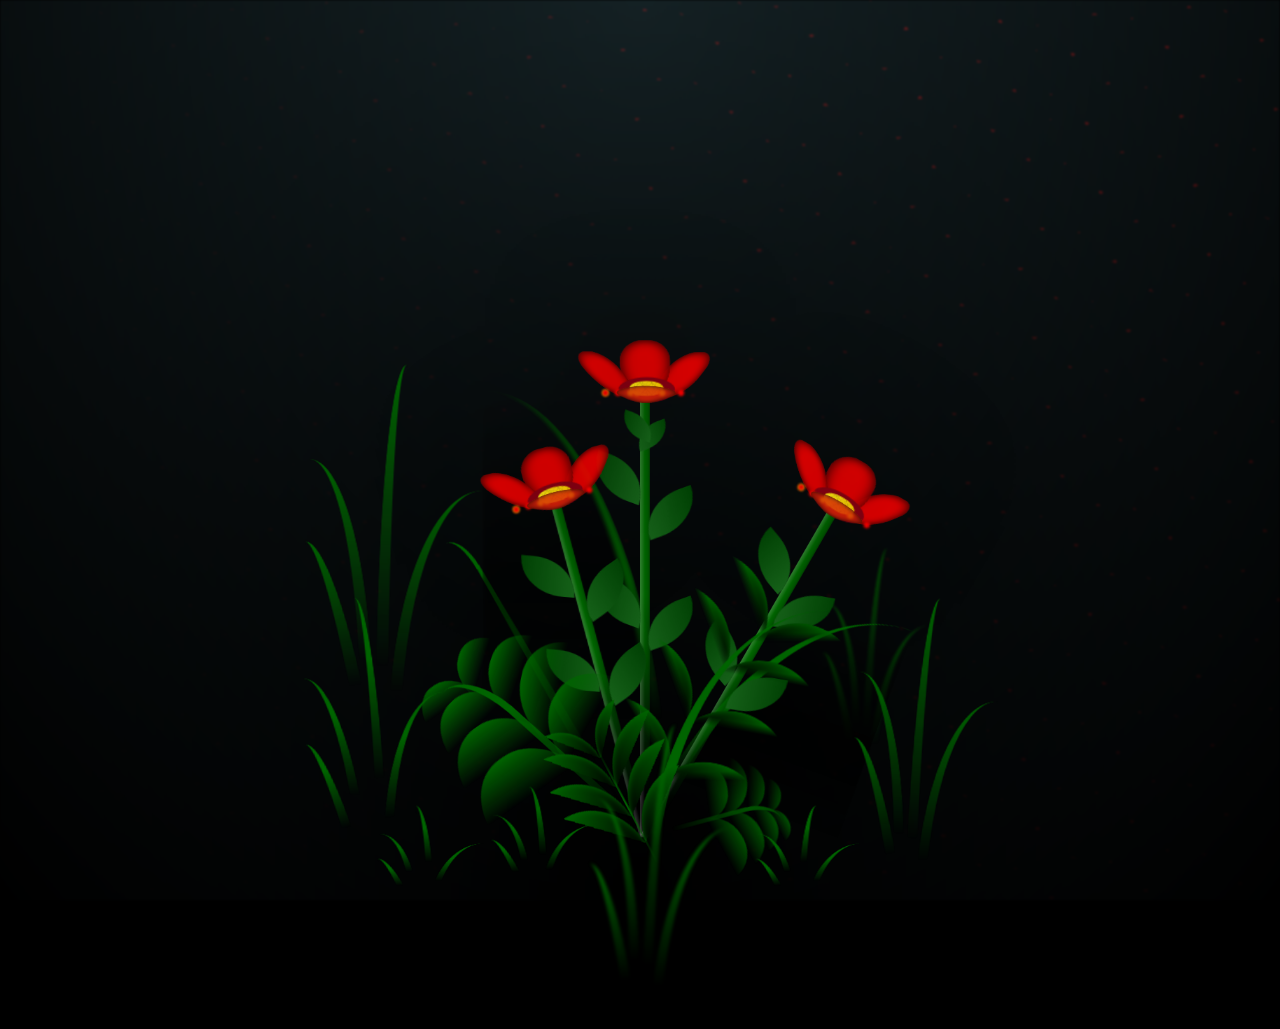
<file: FLOWER - Copy/index.html>
<!DOCTYPE html>
<html lang="en">
<head>
    <meta charset="UTF-8">
    <meta name="viewport" content="width=device-width, initial-scale=1.0">
    <title>FLOWER</title>
    <link rel="stylesheet" href="style.css">
</head>
<body>
    
    <body class="not-loaded">
        <div class="night"></div>
        <div class="flowers">
          <div class="flower flower--1">
            <div class="flower__leafs flower__leafs--1">
              <div class="flower__leaf flower__leaf--1"></div>
              <div class="flower__leaf flower__leaf--2"></div>
              <div class="flower__leaf flower__leaf--3"></div>
              <div class="flower__leaf flower__leaf--4"></div>
              

              <div class="flower__white-circle"></div>
      
              <div class="flower__light flower__light--1"></div>
              <div class="flower__light flower__light--2"></div>
              <div class="flower__light flower__light--3"></div>
              <div class="flower__light flower__light--4"></div>
              <div class="flower__light flower__light--5"></div>
              <div class="flower__light flower__light--6"></div>
              <div class="flower__light flower__light--7"></div>
              <div class="flower__light flower__light--8"></div>
      
            </div>
            <div class="flower__line">
              <div class="flower__line__leaf flower__line__leaf--1"></div>
              <div class="flower__line__leaf flower__line__leaf--2"></div>
              <div class="flower__line__leaf flower__line__leaf--3"></div>
              <div class="flower__line__leaf flower__line__leaf--4"></div>
              <div class="flower__line__leaf flower__line__leaf--5"></div>
              <div class="flower__line__leaf flower__line__leaf--6"></div>
            </div>
          </div>
      
          <div class="flower flower--2">
            <div class="flower__leafs flower__leafs--2">
              <div class="flower__leaf flower__leaf--1"></div>
              <div class="flower__leaf flower__leaf--2"></div>
              <div class="flower__leaf flower__leaf--3"></div>
              <div class="flower__leaf flower__leaf--4"></div>
              <div class="flower__white-circle"></div>
      
              <div class="flower__light flower__light--1"></div>
              <div class="flower__light flower__light--2"></div>
              <div class="flower__light flower__light--3"></div>
              <div class="flower__light flower__light--4"></div>
              <div class="flower__light flower__light--5"></div>
              <div class="flower__light flower__light--6"></div>
              <div class="flower__light flower__light--7"></div>
              <div class="flower__light flower__light--8"></div>
      
            </div>
            <div class="flower__line">
              <div class="flower__line__leaf flower__line__leaf--1"></div>
              <div class="flower__line__leaf flower__line__leaf--2"></div>
              <div class="flower__line__leaf flower__line__leaf--3"></div>
              <div class="flower__line__leaf flower__line__leaf--4"></div>
            </div>
          </div>
      
          <div class="flower flower--3">
            <div class="flower__leafs flower__leafs--3">
              <div class="flower__leaf flower__leaf--1"></div>
              <div class="flower__leaf flower__leaf--2"></div>
              <div class="flower__leaf flower__leaf--3"></div>
              <div class="flower__leaf flower__leaf--4"></div>
              <div class="flower__white-circle"></div>
      
              <div class="flower__light flower__light--1"></div>
              <div class="flower__light flower__light--2"></div>
              <div class="flower__light flower__light--3"></div>
              <div class="flower__light flower__light--4"></div>
              <div class="flower__light flower__light--5"></div>
              <div class="flower__light flower__light--6"></div>
              <div class="flower__light flower__light--7"></div>
              <div class="flower__light flower__light--8"></div>
      
            </div>
            <div class="flower__line">
              <div class="flower__line__leaf flower__line__leaf--1"></div>
              <div class="flower__line__leaf flower__line__leaf--2"></div>
              <div class="flower__line__leaf flower__line__leaf--3"></div>
              <div class="flower__line__leaf flower__line__leaf--4"></div>
            </div>
          </div>
      
          <div class="grow-ans" style="--d:1.2s">
            <div class="flower__g-long">
              <div class="flower__g-long__top"></div>
              <div class="flower__g-long__bottom"></div>
            </div>
          </div>
      
          <div class="growing-grass">
            <div class="flower__grass flower__grass--1">
              <div class="flower__grass--top"></div>
              <div class="flower__grass--bottom"></div>
              <div class="flower__grass__leaf flower__grass__leaf--1"></div>
              <div class="flower__grass__leaf flower__grass__leaf--2"></div>
              <div class="flower__grass__leaf flower__grass__leaf--3"></div>
              <div class="flower__grass__leaf flower__grass__leaf--4"></div>
              <div class="flower__grass__leaf flower__grass__leaf--5"></div>
              <div class="flower__grass__leaf flower__grass__leaf--6"></div>
              <div class="flower__grass__leaf flower__grass__leaf--7"></div>
              <div class="flower__grass__leaf flower__grass__leaf--8"></div>
              <div class="flower__grass__overlay"></div>
            </div>
          </div>
      
          <div class="growing-grass">
            <div class="flower__grass flower__grass--2">
              <div class="flower__grass--top"></div>
              <div class="flower__grass--bottom"></div>
              <div class="flower__grass__leaf flower__grass__leaf--1"></div>
              <div class="flower__grass__leaf flower__grass__leaf--2"></div>
              <div class="flower__grass__leaf flower__grass__leaf--3"></div>
              <div class="flower__grass__leaf flower__grass__leaf--4"></div>
              <div class="flower__grass__leaf flower__grass__leaf--5"></div>
              <div class="flower__grass__leaf flower__grass__leaf--6"></div>
              <div class="flower__grass__leaf flower__grass__leaf--7"></div>
              <div class="flower__grass__leaf flower__grass__leaf--8"></div>
              <div class="flower__grass__overlay"></div>
            </div>
          </div>
      
          <div class="grow-ans" style="--d:2.4s">
            <div class="flower__g-right flower__g-right--1">
              <div class="leaf"></div>
            </div>
          </div>
      
          <div class="grow-ans" style="--d:2.8s">
            <div class="flower__g-right flower__g-right--2">
              <div class="leaf"></div>
            </div>
          </div>
      
          <div class="grow-ans" style="--d:2.8s">
            <div class="flower__g-front">
              <div class="flower__g-front__leaf-wrapper flower__g-front__leaf-wrapper--1">
                <div class="flower__g-front__leaf"></div>
              </div>
              <div class="flower__g-front__leaf-wrapper flower__g-front__leaf-wrapper--2">
                <div class="flower__g-front__leaf"></div>
              </div>
              <div class="flower__g-front__leaf-wrapper flower__g-front__leaf-wrapper--3">
                <div class="flower__g-front__leaf"></div>
              </div>
              <div class="flower__g-front__leaf-wrapper flower__g-front__leaf-wrapper--4">
                <div class="flower__g-front__leaf"></div>
              </div>
              <div class="flower__g-front__leaf-wrapper flower__g-front__leaf-wrapper--5">
                <div class="flower__g-front__leaf"></div>
              </div>
              <div class="flower__g-front__leaf-wrapper flower__g-front__leaf-wrapper--6">
                <div class="flower__g-front__leaf"></div>
              </div>
              <div class="flower__g-front__leaf-wrapper flower__g-front__leaf-wrapper--7">
                <div class="flower__g-front__leaf"></div>
              </div>
              <div class="flower__g-front__leaf-wrapper flower__g-front__leaf-wrapper--8">
                <div class="flower__g-front__leaf"></div>
              </div>
              <div class="flower__g-front__line"></div>
            </div>
          </div>
      
          <div class="grow-ans" style="--d:3.2s">
            <div class="flower__g-fr">
              <div class="leaf"></div>
              <div class="flower__g-fr__leaf flower__g-fr__leaf--1"></div>
              <div class="flower__g-fr__leaf flower__g-fr__leaf--2"></div>
              <div class="flower__g-fr__leaf flower__g-fr__leaf--3"></div>
              <div class="flower__g-fr__leaf flower__g-fr__leaf--4"></div>
              <div class="flower__g-fr__leaf flower__g-fr__leaf--5"></div>
              <div class="flower__g-fr__leaf flower__g-fr__leaf--6"></div>
              <div class="flower__g-fr__leaf flower__g-fr__leaf--7"></div>
              <div class="flower__g-fr__leaf flower__g-fr__leaf--8"></div>
            </div>
          </div>
      
          <div class="long-g long-g--0">
            <div class="grow-ans" style="--d:3s">
              <div class="leaf leaf--0"></div>
            </div>
            <div class="grow-ans" style="--d:2.2s">
              <div class="leaf leaf--1"></div>
            </div>
            <div class="grow-ans" style="--d:3.4s">
              <div class="leaf leaf--2"></div>
            </div>
            <div class="grow-ans" style="--d:3.6s">
              <div class="leaf leaf--3"></div>
            </div>
          </div>
      
          <div class="long-g long-g--1">
            <div class="grow-ans" style="--d:3.6s">
              <div class="leaf leaf--0"></div>
            </div>
            <div class="grow-ans" style="--d:3.8s">
              <div class="leaf leaf--1"></div>
            </div>
            <div class="grow-ans" style="--d:4s">
              <div class="leaf leaf--2"></div>
            </div>
            <div class="grow-ans" style="--d:4.2s">
              <div class="leaf leaf--3"></div>
            </div>
          </div>
      
          <div class="long-g long-g--2">
            <div class="grow-ans" style="--d:4s">
              <div class="leaf leaf--0"></div>
            </div>
            <div class="grow-ans" style="--d:4.2s">
              <div class="leaf leaf--1"></div>
            </div>
            <div class="grow-ans" style="--d:4.4s">
              <div class="leaf leaf--2"></div>
            </div>
            <div class="grow-ans" style="--d:4.6s">
              <div class="leaf leaf--3"></div>
            </div>
          </div>
      
          <div class="long-g long-g--3">
            <div class="grow-ans" style="--d:4s">
              <div class="leaf leaf--0"></div>
            </div>
            <div class="grow-ans" style="--d:4.2s">
              <div class="leaf leaf--1"></div>
            </div>
            <div class="grow-ans" style="--d:3s">
              <div class="leaf leaf--2"></div>
            </div>
            <div class="grow-ans" style="--d:3.6s">
              <div class="leaf leaf--3"></div>
            </div>
          </div>
      
          <div class="long-g long-g--4">
            <div class="grow-ans" style="--d:4s">
              <div class="leaf leaf--0"></div>
            </div>
            <div class="grow-ans" style="--d:4.2s">
              <div class="leaf leaf--1"></div>
            </div>
            <div class="grow-ans" style="--d:3s">
              <div class="leaf leaf--2"></div>
            </div>
            <div class="grow-ans" style="--d:3.6s">
              <div class="leaf leaf--3"></div>
            </div>
          </div>
      
          <div class="long-g long-g--5">
            <div class="grow-ans" style="--d:4s">
              <div class="leaf leaf--0"></div>
            </div>
            <div class="grow-ans" style="--d:4.2s">
              <div class="leaf leaf--1"></div>
            </div>
            <div class="grow-ans" style="--d:3s">
              <div class="leaf leaf--2"></div>
            </div>
            <div class="grow-ans" style="--d:3.6s">
              <div class="leaf leaf--3"></div>
            </div>
          </div>
      
          <div class="long-g long-g--6">
            <div class="grow-ans" style="--d:4.2s">
              <div class="leaf leaf--0"></div>
            </div>
            <div class="grow-ans" style="--d:4.4s">
              <div class="leaf leaf--1"></div>
            </div>
            <div class="grow-ans" style="--d:4.6s">
              <div class="leaf leaf--2"></div>
            </div>
            <div class="grow-ans" style="--d:4.8s">
              <div class="leaf leaf--3"></div>
            </div>
          </div>
      
          <div class="long-g long-g--7">
            <div class="grow-ans" style="--d:3s">
              <div class="leaf leaf--0"></div>
            </div>
            <div class="grow-ans" style="--d:3.2s">
              <div class="leaf leaf--1"></div>
            </div>
            <div class="grow-ans" style="--d:3.5s">
              <div class="leaf leaf--2"></div>
            </div>
            <div class="grow-ans" style="--d:3.6s">
              <div class="leaf leaf--3"></div>
            </div>
          </div>
        </div>
        <script src="script.js"></script>
      </body>

</html>
</body>
</html>
</file>
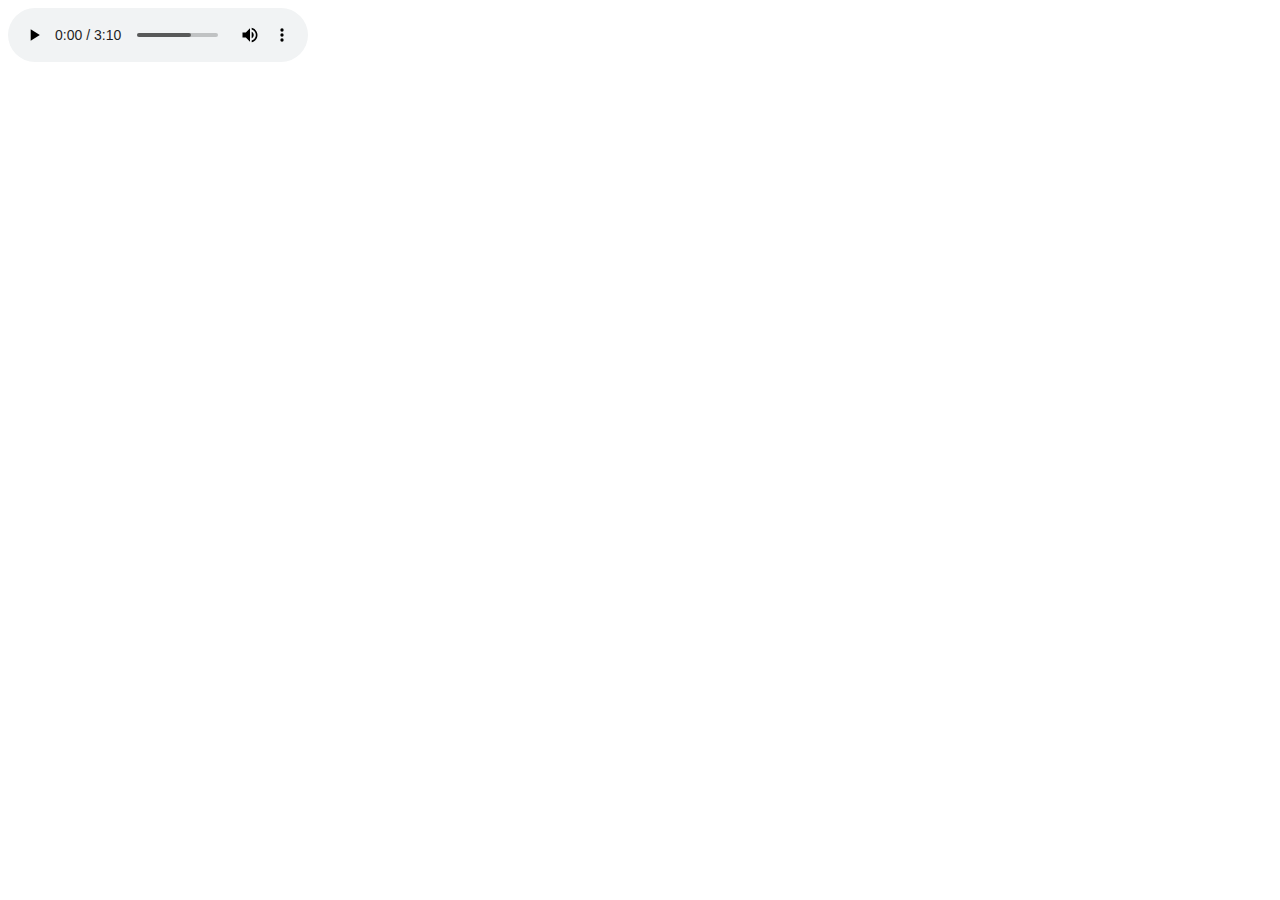
<file: FLOWER - Copy/h/main.html>
<!DOCTYPE html>
<html lang="en">
<head>
    <meta charset="UTF-8">
    <meta name="viewport" content="width=device-width, initial-scale=1.0">
    <title>Document</title>
</head>
<body>
    <audio controls autoplay src="a.mp3"></audio>     
</body>
</html>
</file>
<file: FLOWER - Copy/style.css>
*,
*::after,
*::before {
  padding: 0;
  margin: 0;
  box-sizing: border-box;
}

:root {
  --dark-color: #000000;
}

body {
  display: flex;
  align-items: flex-end;
  justify-content: center;
  min-height: 100vh;
  background-color: var(--dark-color);
  overflow: hidden;
  perspective: 1000px;
}

.night {
  position: fixed;
  left: 50%;
  top: 0;
  transform: translateX(-50%);
  width: 100%;
  height: 100%;
  filter: blur(0.1vmin);
  background-image: radial-gradient(ellipse at top, transparent 0%, var(--dark-color)), radial-gradient(ellipse at bottom, var(--dark-color), rgba(145, 233, 255, 0.2)), repeating-linear-gradient(220deg, black 0px, black 19px, transparent 19px, transparent 22px), repeating-linear-gradient(189deg, black 0px, black 19px, transparent 19px, transparent 22px), repeating-linear-gradient(148deg, black 0px, black 19px, transparent 19px, transparent 22px), linear-gradient(90deg, #000000, #ff0000);
}

.flowers {
  position: relative;
  transform: scale(0.7);
}

.flower {
  position: absolute;
  bottom: 10vmin;
  transform-origin: bottom center;
  z-index: 10;
  --fl-speed: 0.8s;
}

.flower--1 {
  animation: moving-flower-1 4s linear infinite;
}

.flower--1 .flower__line {
  height: 70vmin;
  animation-delay: 0.3s;
}

.flower--1 .flower__line__leaf--1 {
  animation: blooming-leaf-right var(--fl-speed) 1.6s backwards;
}

.flower--1 .flower__line__leaf--2 {
  animation: blooming-leaf-right var(--fl-speed) 1.4s backwards;
}

.flower--1 .flower__line__leaf--3 {
  animation: blooming-leaf-left var(--fl-speed) 1.2s backwards;
}

.flower--1 .flower__line__leaf--4 {
  animation: blooming-leaf-left var(--fl-speed) 1s backwards;
}

.flower--1 .flower__line__leaf--5 {
  animation: blooming-leaf-right var(--fl-speed) 1.8s backwards;
}

.flower--1 .flower__line__leaf--6 {
  animation: blooming-leaf-left var(--fl-speed) 2s backwards;
}

.flower--2 {
  left: 50%;
  transform: rotate(30deg);
  animation: moving-flower-2 4s linear infinite;
}

.flower--2 .flower__line {
  height: 60vmin;
  animation-delay: 0.8s;
}

.flower--2 .flower__line__leaf--1 {
  animation: blooming-leaf-right var(--fl-speed) 1.9s backwards;
}

.flower--2 .flower__line__leaf--2 {
  animation: blooming-leaf-right var(--fl-speed) 1.7s backwards;
}

.flower--2 .flower__line__leaf--3 {
  animation: blooming-leaf-left var(--fl-speed) 1.5s backwards;
}

.flower--2 .flower__line__leaf--4 {
  animation: blooming-leaf-left var(--fl-speed) 1.3s backwards;
}

.flower--3 {
  left: 50%;
  transform: rotate(-15deg);
  animation: moving-flower-3 4s linear infinite;
}

.flower--3 .flower__line {
  animation-delay: 0.9s;
}

.flower--3 .flower__line__leaf--1 {
  animation: blooming-leaf-right var(--fl-speed) 2.5s backwards;
}

.flower--3 .flower__line__leaf--2 {
  animation: blooming-leaf-right var(--fl-speed) 2.3s backwards;
}

.flower--3 .flower__line__leaf--3 {
  animation: blooming-leaf-left var(--fl-speed) 2.1s backwards;
}

.flower--3 .flower__line__leaf--4 {
  animation: blooming-leaf-left var(--fl-speed) 1.9s backwards;
}

.flower__leafs {
  position: relative;
  animation: blooming-flower 2s backwards;
}

.flower__leafs--1 {
  animation-delay: 1.1s;
}

.flower__leafs--2 {
  animation-delay: 1.4s;
}

.flower__leafs--3 {
  animation-delay: 1.7s;
}

.flower__leafs::after {
  content: "";
  position: absolute;
  left: 0;
  top: 0;
  transform: translate(-50%, -100%);
  width: 8vmin;
  height: 8vmin;
  background-color: #000000;
  filter: blur(10vmin);
}

.flower__leaf {
  position: absolute;
  bottom: 0;
  left: 50%;
  width: 8vmin;
  height: 11vmin;
  border-radius: 51% 49% 47% 53%/44% 45% 55% 69%;
  background-color: #ff0404;
  background-image: linear-gradient(to top, hsl(0, 100%, 50%), #ff0000);

  transform-origin: bottom center;
  opacity: 0.9;
  box-shadow: inset 0 0 2vmin#000000;
}

.flower__leaf--1 {
  transform: translate(-10%, 1%) rotateY(40deg) rotateX(-50deg);
}

.flower__leaf--2 {
  transform: translate(-50%, -4%) rotateX(40deg);
}

.flower__leaf--3 {
  transform: translate(-90%, 0%) rotateY(45deg) rotateX(50deg);
}

.flower__leaf--4 {
  width: 8vmin;
  height: 8vmin;
  transform-origin: bottom left;
  border-radius: 4vmin 10vmin 4vmin 4vmin;
  transform: translate(0%, 18%) rotateX(70deg) rotate(-43deg);
  background-image: linear-gradient(to top, #d62506,#d62506);
  z-index: 1;
  opacity: 0.8;
}

.flower__white-circle {
  position: absolute;
  left: -3.5vmin;
  top: -3vmin;
  width: 9vmin;
  height: 4vmin;
  border-radius: 50%;
  background-color: #880012;
}

.flower__white-circle::after {
  content: "";
  position: absolute;
  left: 50%;
  top: 45%;
  transform: translate(-50%, -50%);
  width: 60%;
  height: 60%;
  border-radius: inherit;
  background-image: repeating-linear-gradient(135deg, rgba(0, 0, 0, 0.03) 0px, rgba(0, 0, 0, 0.03) 1px, transparent 1px, transparent 12px), repeating-linear-gradient(45deg, rgba(0, 0, 0, 0.03) 0px, rgba(0, 0, 0, 0.03) 1px, transparent 1px, transparent 12px), repeating-linear-gradient(67.5deg, rgba(0, 0, 0, 0.03) 0px, rgba(0, 0, 0, 0.03) 1px, transparent 1px, transparent 12px), repeating-linear-gradient(135deg, rgba(0, 0, 0, 0.03) 0px, rgba(0, 0, 0, 0.03) 1px, transparent 1px, transparent 12px), repeating-linear-gradient(45deg, rgba(0, 0, 0, 0.03) 0px, rgba(0, 0, 0, 0.03) 1px, transparent 1px, transparent 12px), repeating-linear-gradient(112.5deg, rgba(0, 0, 0, 0.03) 0px, rgba(0, 0, 0, 0.03) 1px, transparent 1px, transparent 12px), repeating-linear-gradient(112.5deg, rgba(0, 0, 0, 0.03) 0px, rgba(0, 0, 0, 0.03) 1px, transparent 1px, transparent 12px), repeating-linear-gradient(45deg, rgba(0, 0, 0, 0.03) 0px, rgba(0, 0, 0, 0.03) 1px, transparent 1px, transparent 12px), repeating-linear-gradient(22.5deg, rgba(0, 0, 0, 0.03) 0px, rgba(0, 0, 0, 0.03) 1px, transparent 1px, transparent 12px), repeating-linear-gradient(45deg, rgba(0, 0, 0, 0.03) 0px, rgba(0, 0, 0, 0.03) 1px, transparent 1px, transparent 12px), repeating-linear-gradient(22.5deg, rgba(0, 0, 0, 0.03) 0px, rgba(0, 0, 0, 0.03) 1px, transparent 1px, transparent 12px), repeating-linear-gradient(135deg, rgba(0, 0, 0, 0.03) 0px, rgba(0, 0, 0, 0.03) 1px, transparent 1px, transparent 12px), repeating-linear-gradient(157.5deg, rgba(0, 0, 0, 0.03) 0px, rgba(0, 0, 0, 0.03) 1px, transparent 1px, transparent 12px), repeating-linear-gradient(67.5deg, rgba(0, 0, 0, 0.03) 0px, rgba(0, 0, 0, 0.03) 1px, transparent 1px, transparent 12px), repeating-linear-gradient(67.5deg, rgba(0, 0, 0, 0.03) 0px, rgba(0, 0, 0, 0.03) 1px, transparent 1px, transparent 12px), linear-gradient(90deg, #ffeb12, #ffce00);
}

.flower__line {
  height: 55vmin;
  width: 1.5vmin;
  background-image: linear-gradient(to left, rgba(0, 0, 0, 0.2), transparent, rgba(255, 255, 255, 0.2)), linear-gradient(to top, transparent 10%, #006400,#006400);
  box-shadow: inset 0 0 2px #006400);
  animation: grow-flower-tree 4s backwards;
}

.flower__line__leaf {
  --w: 7vmin;
  --h: calc(var(--w) + 2vmin);
  position: absolute;
  top: 20%;
  left: 90%;
  width: var(--w);
  height: var(--h);
  border-top-right-radius: var(--h);
  border-bottom-left-radius: var(--h);
  background-image: linear-gradient(to top,#166119,#014104);
}

.flower__line__leaf--1 {
  transform: rotate(70deg) rotateY(30deg);
}

.flower__line__leaf--2 {
  top: 45%;
  transform: rotate(70deg) rotateY(30deg);
}

.flower__line__leaf--3,
.flower__line__leaf--4,
.flower__line__leaf--6 {
  border-top-right-radius: 0;
  border-bottom-left-radius: 0;
  border-top-left-radius: var(--h);
  border-bottom-right-radius: var(--h);
  left: -460%;
  top: 12%;
  transform: rotate(-70deg) rotateY(30deg);
}

.flower__line__leaf--4 {
  top: 40%;
}

.flower__line__leaf--5 {
  top: 0;
  transform-origin: left;
  transform: rotate(70deg) rotateY(30deg) scale(0.6);
}

.flower__line__leaf--6 {
  top: -2%;
  left: -450%;
  transform-origin: right;
  transform: rotate(-70deg) rotateY(30deg) scale(0.6);
}

.flower__light {
  position: absolute;
  bottom: 0vmin;
  width: 1vmin;
  height: 1vmin;
  background-color: #fffb00;
  border-radius: 50%;
  filter: blur(0.2vmin);
  animation: light-ans 4s linear infinite backwards;
}

.flower__light:nth-child(odd) {
  background-color: #ff0000;
}

.flower__light--1 {
  left: -2vmin;
  animation-delay: 1s;
}

.flower__light--2 {
  left: 3vmin;
  animation-delay: 0.5s;
}

.flower__light--3 {
  left: -6vmin;
  animation-delay: 0.3s;
}

.flower__light--4 {
  left: 6vmin;
  animation-delay: 0.9s;
}

.flower__light--5 {
  left: -1vmin;
  animation-delay: 1.5s;
}

.flower__light--6 {
  left: -4vmin;
  animation-delay: 3s;
}

.flower__light--7 {
  left: 3vmin;
  animation-delay: 2s;
}

.flower__light--8 {
  left: -6vmin;
  animation-delay: 3.5s;
}

.flower__grass {
  --c: #006400;
  --line-w: 1.5vmin;
  position: absolute;
  bottom: 12vmin;
  left: -7vmin;
  display: flex;
  flex-direction: column;
  align-items: flex-end;
  z-index: 20;
  transform-origin: bottom center;
  transform: rotate(-48deg) rotateY(40deg);
}

.flower__grass--1 {
  animation: moving-grass 2s linear infinite;
}

.flower__grass--2 {
  left: 2vmin;
  bottom: 10vmin;
  transform: scale(0.5) rotate(75deg) rotateX(10deg) rotateY(-200deg);
  opacity: 0.8;
  z-index: 0;
  animation: moving-grass--2 1.5s linear infinite;
}

.flower__grass--top {
  width: 7vmin;
  height: 10vmin;
  border-top-right-radius: 100%;
  border-right: var(--line-w) solid var(--c);
  transform-origin: bottom center;
  transform: rotate(-2deg);
}

.flower__grass--bottom {
  margin-top: -2px;
  width: var(--line-w);
  height: 25vmin;
  background-image: linear-gradient(to top, transparent, var(--c));
}

.flower__grass__leaf {
  --size: 10vmin;
  position: absolute;
  width: calc(var(--size) * 2.1);
  height: var(--size);
  border-top-left-radius: var(--size);
  border-top-right-radius: var(--size);
  background-image: linear-gradient(to top, transparent, transparent 30%, var(--c));
  z-index: 100;
}

.flower__grass__leaf--1 {
  top: -6%;
  left: 30%;
  --size: 6vmin;
  transform: rotate(-20deg);
  animation: growing-grass-ans--1 2s 2.6s backwards;
}

@keyframes growing-grass-ans--1 {
  0% {
    transform-origin: bottom left;
    transform: rotate(-20deg) scale(0);
  }
}

.flower__grass__leaf--2 {
  top: -5%;
  left: -110%;
  --size: 6vmin;
  transform: rotate(10deg);
  animation: growing-grass-ans--2 2s 2.4s linear backwards;
}

@keyframes growing-grass-ans--2 {
  0% {
    transform-origin: bottom right;
    transform: rotate(10deg) scale(0);
  }
}

.flower__grass__leaf--3 {
  top: 5%;
  left: 60%;
  --size: 8vmin;
  transform: rotate(-18deg) rotateX(-20deg);
  animation: growing-grass-ans--3 2s 2.2s linear backwards;
}

@keyframes growing-grass-ans--3 {
  0% {
    transform-origin: bottom left;
    transform: rotate(-18deg) rotateX(-20deg) scale(0);
  }
}

.flower__grass__leaf--4 {
  top: 6%;
  left: -135%;
  --size: 8vmin;
  transform: rotate(2deg);
  animation: growing-grass-ans--4 2s 2s linear backwards;
}

@keyframes growing-grass-ans--4 {
  0% {
    transform-origin: bottom right;
    transform: rotate(2deg) scale(0);
  }
}

.flower__grass__leaf--5 {
  top: 20%;
  left: 60%;
  --size: 10vmin;
  transform: rotate(-24deg) rotateX(-20deg);
  animation: growing-grass-ans--5 2s 1.8s linear backwards;
}

@keyframes growing-grass-ans--5 {
  0% {
    transform-origin: bottom left;
    transform: rotate(-24deg) rotateX(-20deg) scale(0);
  }
}

.flower__grass__leaf--6 {
  top: 22%;
  left: -180%;
  --size: 10vmin;
  transform: rotate(10deg);
  animation: growing-grass-ans--6 2s 1.6s linear backwards;
}

@keyframes growing-grass-ans--6 {
  0% {
    transform-origin: bottom right;
    transform: rotate(10deg) scale(0);
  }
}

.flower__grass__leaf--7 {
  top: 39%;
  left: 70%;
  --size: 10vmin;
  transform: rotate(-10deg);
  animation: growing-grass-ans--7 2s 1.4s linear backwards;
}

@keyframes growing-grass-ans--7 {
  0% {
    transform-origin: bottom left;
    transform: rotate(-10deg) scale(0);
  }
}

.flower__grass__leaf--8 {
  top: 40%;
  left: -215%;
  --size: 11vmin;
  transform: rotate(10deg);
  animation: growing-grass-ans--8 2s 1.2s linear backwards;
}

@keyframes growing-grass-ans--8 {
  0% {
    transform-origin: bottom right;
    transform: rotate(10deg) scale(0);
  }
}

.flower__grass__overlay {
  position: absolute;
  top: -10%;
  right: 0%;
  width: 100%;
  height: 100%;
  background-color: rgb(30, 255, 0)
  filter: blur(1.5vmin);
  z-index: 100;
}

.flower__g-long {
  --w: 2vmin;
  --h: 6vmin;
  --c: #006400;
  position: absolute;
  bottom: 10vmin;
  left: -3vmin;
  transform-origin: bottom center;
  transform: rotate(-30deg) rotateY(-20deg);
  display: flex;
  flex-direction: column;
  align-items: flex-end;
  animation: flower-g-long-ans 3s linear infinite;
}

@keyframes flower-g-long-ans {

  0%,
  100% {
    transform: rotate(-30deg) rotateY(-20deg);
  }

  50% {
    transform: rotate(-32deg) rotateY(-20deg);
  }
}

.flower__g-long__top {
  top: calc(var(--h) * -1);
  width: calc(var(--w) + 1vmin);
  height: var(--h);
  border-top-right-radius: 100%;
  border-right: 0.7vmin solid var(--c);
  transform: translate(-0.7vmin, 1vmin);
}

.flower__g-long__bottom {
  width: var(--w);
  height: 50vmin;
  transform-origin: bottom center;
  background-image: linear-gradient(to top, transparent 30%, var(--c));
  box-shadow: inset 0 0 2px rgb(0, 0, 0);
  clip-path: polygon(35% 0, 65% 1%, 100% 100%, 0% 100%);
}

.flower__g-right {
  position: absolute;
  bottom: 6vmin;
  left: -2vmin;
  transform-origin: bottom left;
  transform: rotate(20deg);
}

.flower__g-right .leaf {
  width: 30vmin;
  height: 50vmin;
  border-top-left-radius: 100%;
  border-left: 2vmin solid #006400;
  background-image: linear-gradient(to bottom, transparent, var(--dark-color) 60%);
  mask-image: linear-gradient(to top, transparent 30%, rgb(255, 0, 0) 60%);
}

.flower__g-right--1 {
  animation: flower-g-right-ans 2.5s linear infinite;
}

.flower__g-right--2 {
  left: 5vmin;
  transform: rotateY(-180deg);
  animation: flower-g-right-ans--2 3s linear infinite;
}

.flower__g-right--2 .leaf {
  height: 75vmin;
  filter: blur(0.3vmin);
  opacity: 0.8;
}

@keyframes flower-g-right-ans {

  0%,
  100% {
    transform: rotate(20deg);
  }

  50% {
    transform: rotate(24deg) rotateX(-20deg);
  }
}

@keyframes flower-g-right-ans--2 {

  0%,
  100% {
    transform: rotateY(-180deg) rotate(0deg) rotateX(-20deg);
  }

  50% {
    transform: rotateY(-180deg) rotate(6deg) rotateX(-20deg);
  }
}

.flower__g-front {
  position: absolute;
  bottom: 6vmin;
  left: 2.5vmin;
  z-index: 100;
  transform-origin: bottom center;
  transform: rotate(-28deg) rotateY(30deg) scale(1.04);
  animation: flower__g-front-ans 2s linear infinite;
}

@keyframes flower__g-front-ans {

  0%,
  100% {
    transform: rotate(-28deg) rotateY(30deg) scale(1.04);
  }

  50% {
    transform: rotate(-35deg) rotateY(40deg) scale(1.04);
  }
}

.flower__g-front__line {
  width: 0.3vmin;
  height: 20vmin;
  background-image: linear-gradient(to top, transparent, #006400, transparent 100%);
  position: relative;
}

.flower__g-front__leaf-wrapper {
  position: absolute;
  top: 0;
  left: 0;
  transform-origin: bottom left;
  transform: rotate(10deg);
}

.flower__g-front__leaf-wrapper:nth-child(even) {
  left: 0vmin;
  transform: rotateY(-180deg) rotate(5deg);
  animation: flower__g-front__leaf-left-ans 1s ease-in backwards;
}

.flower__g-front__leaf-wrapper:nth-child(odd) {
  animation: flower__g-front__leaf-ans 1s ease-in backwards;
}

.flower__g-front__leaf-wrapper--1 {
  top: -8vmin;
  transform: scale(0.7);
  animation: flower__g-front__leaf-ans 1s 5.5s ease-in backwards !important;
}

.flower__g-front__leaf-wrapper--2 {
  top: -8vmin;
  transform: rotateY(-180deg) scale(0.7) !important;
  animation: flower__g-front__leaf-left-ans-2 1s 4.6s ease-in backwards !important;
}

.flower__g-front__leaf-wrapper--3 {
  top: -3vmin;
  animation: flower__g-front__leaf-ans 1s 4.6s ease-in backwards;
}

.flower__g-front__leaf-wrapper--4 {
  top: -3vmin;
  transform: rotateY(-180deg) scale(0.9) !important;
  animation: flower__g-front__leaf-left-ans-2 1s 4.6s ease-in backwards !important;
}

@keyframes flower__g-front__leaf-left-ans-2 {
  0% {
    transform: rotateY(-180deg) scale(0);
  }
}

.flower__g-front__leaf-wrapper--5,
.flower__g-front__leaf-wrapper--6 {
  top: 2vmin;
}

.flower__g-front__leaf-wrapper--7,
.flower__g-front__leaf-wrapper--8 {
  top: 6.5vmin;
}

.flower__g-front__leaf-wrapper--2 {
  animation-delay: 5.2s !important;
}

.flower__g-front__leaf-wrapper--3 {
  animation-delay: 4.9s !important;
}

.flower__g-front__leaf-wrapper--5 {
  animation-delay: 4.3s !important;
}

.flower__g-front__leaf-wrapper--6 {
  animation-delay: 4.1s !important;
}

.flower__g-front__leaf-wrapper--7 {
  animation-delay: 3.8s !important;
}

.flower__g-front__leaf-wrapper--8 {
  animation-delay: 3.5s !important;
}

@keyframes flower__g-front__leaf-ans {
  0% {
    transform: rotate(10deg) scale(0);
  }
}

@keyframes flower__g-front__leaf-left-ans {
  0% {
    transform: rotateY(-180deg) rotate(5deg) scale(0);
  }
}

.flower__g-front__leaf {
  width: 10vmin;
  height: 10vmin;
  border-radius: 100% 0% 0% 100%/100% 100% 0% 0%;
  box-shadow: inset 0 2px 1vmin #006400;
  background-image: linear-gradient(to bottom left, transparent, var(--dark-color)), linear-gradient(to bottom right, #006400 50%, transparent 50%, transparent);
  -webkit-mask-image: linear-gradient(to bottom right, #006400 50%, transparent 50%, transparent);
  mask-image: linear-gradient(to bottom right, #006400 50%, transparent 50%, transparent);
}

.flower__g-fr {
  position: absolute;
  bottom: -4vmin;
  left: vmin;
  transform-origin: bottom left;
  z-index: 10;
  animation: flower__g-fr-ans 2s linear infinite;
}

@keyframes flower__g-fr-ans {

  0%,
  100% {
    transform: rotate(2deg);
  }

  50% {
    transform: rotate(4deg);
  }
}

.flower__g-fr .leaf {
  width: 30vmin;
  height: 50vmin;
  border-top-left-radius: 100%;
  border-left: 2vmin solid #006400;
  mask-image: linear-gradient(to top, transparent 25%, #006400 50%);
  position: relative;
  z-index: 1;
}

.flower__g-fr__leaf {
  position: absolute;
  top: 0;
  left: 0;
  width: 10vmin;
  height: 10vmin;
  border-radius: 100% 0% 0% 100%/100% 100% 0% 0%;
  box-shadow: inset 0 2px 1vmin #006400;
  background-image: linear-gradient(to bottom left, transparent, var(--dark-color) 98%), linear-gradient(to bottom right, #006400 70%, transparent 50%, transparent);
  mask-image: linear-gradient(135deg, #006400 40%, transparent 50%, transparent);
}

.flower__g-fr__leaf--1 {
  left: 20vmin;
  transform: rotate(45deg);
  animation: flower__g-fr-leaft-ans-1 0.5s 5.2s linear backwards;
}

@keyframes flower__g-fr-leaft-ans-1 {
  0% {
    transform-origin: left;
    transform: rotate(45deg) scale(0);
  }
}

.flower__g-fr__leaf--2 {
  left: 12vmin;
  top: -7vmin;
  transform: rotate(25deg) rotateY(-180deg);
  animation: flower__g-fr-leaft-ans-6 0.5s 5s linear backwards;
}

.flower__g-fr__leaf--3 {
  left: 15vmin;
  top: 6vmin;
  transform: rotate(55deg);
  animation: flower__g-fr-leaft-ans-5 0.5s 4.8s linear backwards;
}

.flower__g-fr__leaf--4 {
  left: 6vmin;
  top: -2vmin;
  transform: rotate(25deg) rotateY(-180deg);
  animation: flower__g-fr-leaft-ans-6 0.5s 4.6s linear backwards;
}

.flower__g-fr__leaf--5 {
  left: 10vmin;
  top: 14vmin;
  transform: rotate(55deg);
  animation: flower__g-fr-leaft-ans-5 0.5s 4.4s linear backwards;
}

@keyframes flower__g-fr-leaft-ans-5 {
  0% {
    transform-origin: left;
    transform: rotate(55deg) scale(0);
  }
}

.flower__g-fr__leaf--6 {
  left: 0vmin;
  top: 6vmin;
  transform: rotate(25deg) rotateY(-180deg);
  animation: flower__g-fr-leaft-ans-6 0.5s 4.2s linear backwards;
}

@keyframes flower__g-fr-leaft-ans-6 {
  0% {
    transform-origin: right;
    transform: rotate(25deg) rotateY(-180deg) scale(0);
  }
}

.flower__g-fr__leaf--7 {
  left: 5vmin;
  top: 22vmin;
  transform: rotate(45deg);
  animation: flower__g-fr-leaft-ans-7 0.5s 4s linear backwards;
}

@keyframes flower__g-fr-leaft-ans-7 {
  0% {
    transform-origin: left;
    transform: rotate(45deg) scale(0);
  }
}

.flower__g-fr__leaf--8 {
  left: -4vmin;
  top: 15vmin;
  transform: rotate(15deg) rotateY(-180deg);
  animation: flower__g-fr-leaft-ans-8 0.5s 3.8s linear backwards;
}

@keyframes flower__g-fr-leaft-ans-8 {
  0% {
    transform-origin: right;
    transform: rotate(15deg) rotateY(-180deg) scale(0);
  }
}

.long-g {
  position: absolute;
  bottom: 25vmin;
  left: -42vmin;
  transform-origin: bottom left;
}

.long-g--1 {
  bottom: 0vmin;
  transform: scale(0.8) rotate(-5deg);
}

.long-g--1 .leaf {
  mask-image: linear-gradient(to top, transparent 40%, #006400 80%) !important;
}

.long-g--1 .leaf--1 {
  --w: 5vmin;
  --h: 60vmin;
  left: -2vmin;
  transform: rotate(3deg) rotateY(-180deg);
}

.long-g--2,
.long-g--3 {
  bottom: -3vmin;
  left: -35vmin;
  transform-origin: center;
  transform: scale(0.6) rotateX(60deg);
}

.long-g--2 .leaf,
.long-g--3 .leaf {
  mask-image: linear-gradient(to top, transparent 50%, #ff0101 80%) !important;
}

.long-g--2 .leaf--1,
.long-g--3 .leaf--1 {
  left: -1vmin;
  transform: rotateY(-180deg);
}

.long-g--3 {
  left: -17vmin;
  bottom: 0vmin;
}

.long-g--3 .leaf {
  mask-image: linear-gradient(to top, transparent 40%, #ff0000 80%) !important;
}

.long-g--4 {
  left: 25vmin;
  bottom: -3vmin;
  transform-origin: center;
  transform: scale(0.6) rotateX(60deg);
}

.long-g--4 .leaf {
  mask-image: linear-gradient(to top, transparent 50%, rgb(255, 0, 0) 80%) !important;
}

.long-g--5 {
  left: 42vmin;
  bottom: 0vmin;
  transform: scale(0.8) rotate(2deg);
}

.long-g--6 {
  left: 0vmin;
  bottom: -20vmin;
  z-index: 100;
  filter: blur(0.3vmin);
  transform: scale(0.8) rotate(2deg);
}

.long-g--7 {
  left: 35vmin;
  bottom: 20vmin;
  z-index: -1;
  filter: blur(0.3vmin);
  transform: scale(0.6) rotate(2deg);
  opacity: 0.7;
}

.long-g .leaf {
  --w: 15vmin;
  --h: 40vmin;
  --c: #006400;
  position: absolute;
  bottom: 0;
  width: var(--w);
  height: var(--h);
  border-top-left-radius: 100%;
  border-left: 2vmin solid var(--c);
  mask-image: linear-gradient(to top, transparent 20%, var(--dark-color));
  transform-origin: bottom center;
}

.long-g .leaf--0 {
  left: 2vmin;
  animation: leaf-ans-1 4s linear infinite;
}

.long-g .leaf--1 {
  --w: 5vmin;
  --h: 60vmin;
  animation: leaf-ans-1 4s linear infinite;
}

.long-g .leaf--2 {
  --w: 10vmin;
  --h: 40vmin;
  left: -0.5vmin;
  bottom: 5vmin;
  transform-origin: bottom left;
  transform: rotateY(-180deg);
  animation: leaf-ans-2 3s linear infinite;
}

.long-g .leaf--3 {
  --w: 5vmin;
  --h: 30vmin;
  left: -1vmin;
  bottom: 3.2vmin;
  transform-origin: bottom left;
  transform: rotate(-10deg) rotateY(-180deg);
  animation: leaf-ans-3 3s linear infinite;
}

@keyframes leaf-ans-1 {

  0%,
  100% {
    transform: rotate(-5deg) scale(1);
  }

  50% {
    transform: rotate(5deg) scale(1.1);
  }
}

@keyframes leaf-ans-2 {

  0%,
  100% {
    transform: rotateY(-180deg) rotate(5deg);
  }

  50% {
    transform: rotateY(-180deg) rotate(0deg) scale(1.1);
  }
}

@keyframes leaf-ans-3 {

  0%,
  100% {
    transform: rotate(-10deg) rotateY(-180deg);
  }

  50% {
    transform: rotate(-20deg) rotateY(-180deg);
  }
}

.grow-ans {
  animation: grow-ans 2s var(--d) backwards;
}

@keyframes grow-ans {
  0% {
    transform: scale(0);
    opacity: 0;
  }
}

@keyframes light-ans {
  0% {
    opacity: 0;
    transform: translateY(0vmin);
  }

  25% {
    opacity: 1;
    transform: translateY(-5vmin) translateX(-2vmin);
  }

  50% {
    opacity: 1;
    transform: translateY(-15vmin) translateX(2vmin);
    filter: blur(0.2vmin);
  }

  75% {
    transform: translateY(-20vmin) translateX(-2vmin);
    filter: blur(0.2vmin);
  }

  100% {
    transform: translateY(-30vmin);
    opacity: 0;
    filter: blur(1vmin);
  }
}

@keyframes moving-flower-1 {

  0%,
  100% {
    transform: rotate(2deg);
  }

  50% {
    transform: rotate(-2deg);
  }
}

@keyframes moving-flower-2 {

  0%,
  100% {
    transform: rotate(18deg);
  }

  50% {
    transform: rotate(14deg);
  }
}

@keyframes moving-flower-3 {

  0%,
  100% {
    transform: rotate(-18deg);
  }

  50% {
    transform: rotate(-20deg) rotateY(-10deg);
  }
}

@keyframes blooming-leaf-right {
  0% {
    transform-origin: left;
    transform: rotate(70deg) rotateY(30deg) scale(0);
  }
}

@keyframes blooming-leaf-left {
  0% {
    transform-origin: right;
    transform: rotate(-70deg) rotateY(30deg) scale(0);
  }
}

@keyframes grow-flower-tree {
  0% {
    height: 0;
    border-radius: 1vmin;
  }
}

@keyframes blooming-flower {
  0% {
    transform: scale(0);
  }
}

@keyframes moving-grass {

  0%,
  100% {
    transform: rotate(-48deg) rotateY(40deg);
  }

  50% {
    transform: rotate(-50deg) rotateY(40deg);
  }
}

@keyframes moving-grass--2 {

  0%,
  100% {
    transform: scale(0.5) rotate(75deg) rotateX(10deg) rotateY(-200deg);
  }

  50% {
    transform: scale(0.5) rotate(79deg) rotateX(10deg) rotateY(-200deg);
  }
}

.growing-grass {
  animation: growing-grass-ans 1s 2s backwards;
}

@keyframes growing-grass-ans {
  0% {
    transform: scale(0);
  }
}

.not-loaded * {
  animation-play-state: paused !important;
}
</file>
